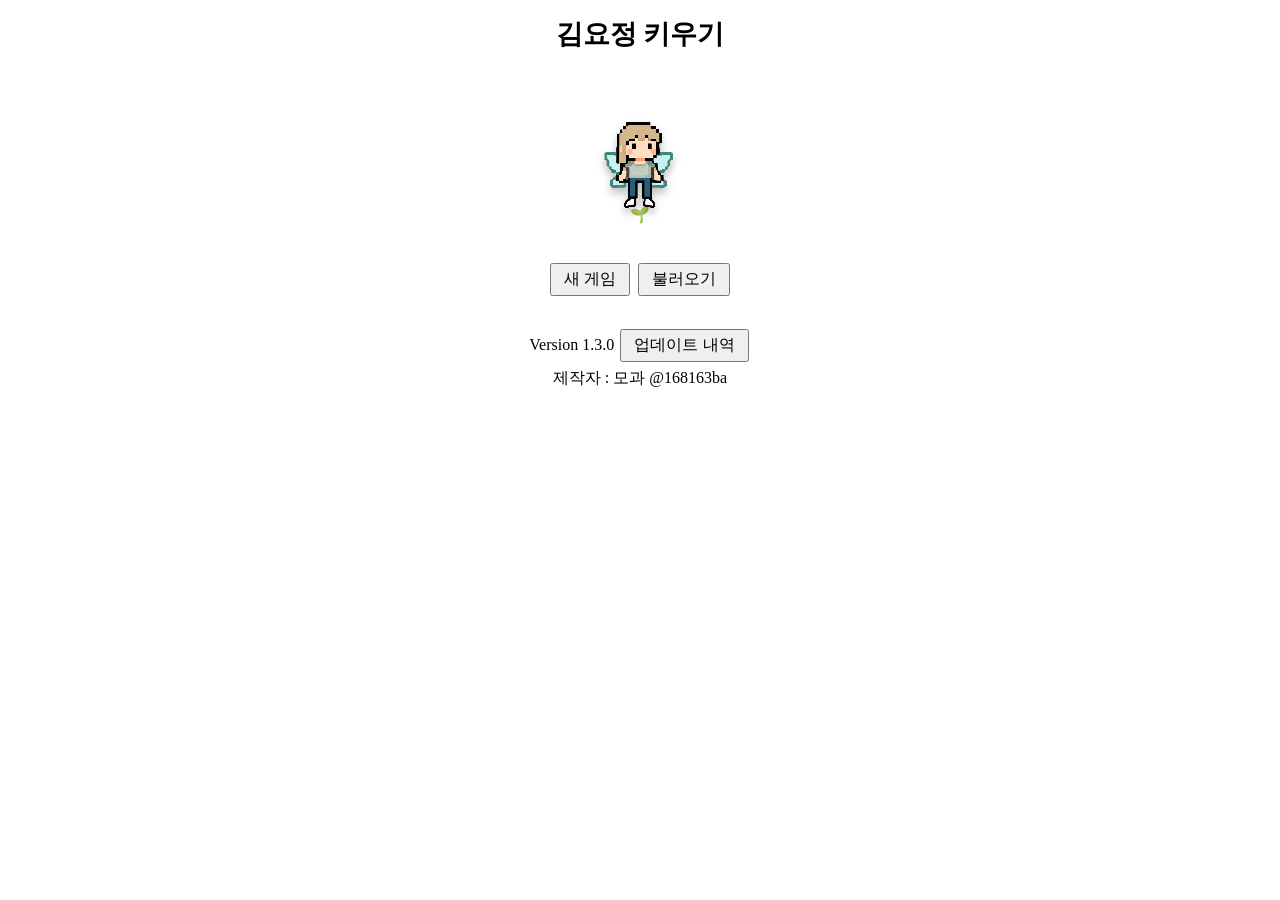
<file: index.html>
﻿<!doctype html>
<html lang="kor">
<head>
<meta charset="utf-8">
<meta name="viewport" content="width=device-width, initial-scale=1">
<title>김요정 키우기</title>	
<link rel="icon" type="image2/png" href="image2/favicon.png">
<link rel="stylesheet" href="style.css">
<script data-goatcounter="https://owlspu.goatcounter.com/count"
            async src="//gc.zgo.at/count.js"></script>
</head>

<body>
	<div class="title"><h1>김요정 키우기</h1></div>
	<div class="character">
		<div class="icons-top"></div>
			<div class="fairy-area">
				<div class="fairy">
					<img class="wing left" src="image2/lwing.png">
					<img class="wing right" src="image2/rwing.png">
					<img class="body" src="image2/body.png">
				</div>
				<div class="garden" id="garden-area">🌱</div>
			</div>
		<div class="icons-bottom"></div>
	</div>
	<div class="button">
		<!-- 새 게임: 데이터를 초기화하고 main.html로 이동 -->
		<button onclick="startNewGame()">새 게임</button>
		<!-- 불러오기: 기존 데이터로 main.html로 이동 -->
		<button onclick="loadGameAndRedirect()">불러오기</button>
	</div>
	<div class="intro">
		<br>
		Version 1.3.0
		<button onclick="document.getElementById('patch-notes').style.display='flex'">업데이트 내역</button>
			<div id="patch-notes" class="modal">
				<div class="modal-content">
				<h3>📢 v1.3.0 업데이트</h3>
				<p style="white-space: pre-line; text-align:left; line-height:1.6; letter-spacing: -0.1em;">
🌡️ 김요정이 <strong>너무 덥거나 추워</strong>하는 걸 느끼게 됐어요! 김요정이 힘들어하지 않게 옷을 잘 갈아입혀 주세요.
🌸 계절마다 자유롭게 뒀을 때 김요정이 하는 행동이 추가됐어요.
👕 김요정이 염색을 하고 <strong>새 옷 네 벌</strong>을 구매했어요. 옷장에서 확인해 보세요!
🏡 겨울의 정원 임대료가 <strong>10만</strong> 원 올랐어요.
🦟 너무 덥거나 너무 추운 날에는 김요정의 스탯이 무작위로 감소해요.
🍨 극한의 날씨에서만 발생하는 특별한 행동이 추가됐어요.
🌱 엔딩에 새로운 항목이 추가됐어요.
🐞 땅에 묻었을 때 날짜가 잘못 계산되던 문제를 수정했어요.
💤 의뢰를 받은 직후 갑자기 힘이 다하던 문제를 수정했어요.
✨ 그 외 소소한 것들을 다듬었어요.					
				</p>
				<button onclick="document.getElementById('patch-notes').style.display='none'">닫기</button>
				</div>
			</div><br>
		제작자 : 모과 @168163ba<br>
	</div>
	<script>
	function startNewGame() {
		localStorage.removeItem("kimFairySave"); // 저장 데이터 삭제
		window.location.href = "main.html";      // 게임 화면으로 이동
	}

	function loadGameAndRedirect() {
		if (localStorage.getItem("kimFairySave")) {
			window.location.href = "main.html";
		} else {
			alert("저장된 데이터가 없습니다.");
		}
	}
	</script>
</body>
</html>
</file>
<file: style.css>
﻿@charset "utf-8";
/* CSS Document */

@media (max-width: 768px) {
	body {
    	max-width:768px;
    	margin:auto;
		padding: 12px;
	}
	button {
		font-size: 24px;
		padding: 16px;
	}
	/* 모달창 공통 스타일 */
	.modal {
		display: none; 
		position: fixed; 
		top: 0; left: 0; 
		width: 100%; height: 100%; 
		background: rgba(0,0,0,0.7); 
		z-index: 2000;
		overflow-y: auto; /* 내용이 길 경우 스크롤 */
	}

	/* 모달 내부 컨텐츠 */
    .modal-content {
        width: 95%;
        margin: 40px auto;
        max-height: 85vh;
        overflow-y: auto;
    }
		.main-log {
		min-height: 4.2em;   /* 3줄 기준 */
		line-height: 1.4;
		display: flex;
		flex-direction: column;
		justify-content: center;
		text-align: center;
		}
}
h1 {
	font-size: 27px;
	margin: 12px;
}
h3 {
	font-size: 24px;
	margin: 12px;
	padding: 0px;
}

body {
	align-content: center;
	align-items: center;
	text-align: center;
	font-size: 16px;
	line-height: 1.8em;
}

div {
	flex: auto;
}

button {
	font-size: 16px;
	margin: 2px;
	padding: 4px 12px;
}


#help {
    position: relative;
	display: flex;
    align-content: center;
	flex-direction:column;
	align-items: center;
    font-size: 14px;
}

#money-table {
	margin: 8px;
	font-size: 13px;
	line-height: 1.5em;
}

.title {
}

.character{
    position:relative;
	display:flex;
    flex-direction:column;
    align-items:center;
    justify-content:center;
	height: 200px;
}

.icons-top {
    animation: float 2s infinite ease-in-out;
	padding: 12px;
}

.icons-bottom {
    animation: float 2s infinite ease-in-out;
	padding: 12px;
}


.gauge {
    width: 100px;
    height: 15px;
    border: 1px solid #333;
    background-color: #eee;
    display: inline-block;
    margin-left: 5px;
}
.gauge-fill {
    height: 100%;
    width: 100%; /* 이 값을 자바스크립트로 조절 */
	transition: width 0.3s ease; /* 부드럽게 움직이게 하는 효과 */
}

/* 개별 색상 지정 */
#hp-bar { background-color: #EB3434; } /* 빨간색 */
#fp-bar { background-color: #25C740; } /* 초록색 */
#sp-bar { background-color: #f06595; } /* 분홍색 */

/* 1. 기본은 무조건 안 보이게 */
.modal {
    display: none;
    position: fixed;
    top: 0;
    left: 0;

    width: 100%;
    height: 100%;

    background: rgba(0, 0, 0, 0.7);

    justify-content: center;
    align-items: center;

    overflow-y: auto;
    z-index: 2000;
}

.modal-content {
    width: 90%;
    max-width: 450px;

    background: white;
    color: black;

    padding: 20px;
    border-radius: 10px;

    box-sizing: border-box;
}

#closet-buttons {
    display: grid;
    grid-template-columns: repeat(2, 1fr);
    gap: 5px;
}

#closet-buttons button {
    width: 100%;
}


/* 김요정 */
.fairy-area{
    display:flex;
    flex-direction:column;
    align-items:center;
	padding: 20px;
}

.fairy{
    position:relative;
    width:128px;
    height:110px;
    margin:0 auto;
    animation:
        float 2.6s ease-in-out infinite;
	filter: drop-shadow(0 5px 4px rgba(0,0,0,.25));
}

.halo{
    position:absolute;
    width:140px;
	height: 128px;
	left: -10px;
    z-index:1;
}

/* 공통 */
.fairy img{
    position:absolute;
    image-rendering:pixelated;
}
/* 몸 */
.body{
	width:80px;
    left:24px;
    top:26px;
    z-index:3;
}
/* 왼쪽 날개 */
.left{
	width: 80px;
    left:24px;
    top:32px;
    transform-origin:right center;
    animation:
        leftWing 0.75s ease-in-out infinite;
}
/* 오른쪽 날개 */
.right{
	width: 80px;
    left:24px;
    top:32px;
    transform-origin:left center;
    animation:
        rightWing 0.75s ease-in-out infinite;
}

/* 날개 */
@keyframes leftWing{
	0%   { transform:rotate(-5deg); }
	50%  { transform:rotate(5deg); }
	100% { transform:rotate(-5deg); }
}
@keyframes rightWing{
	0%   { transform:rotate(5deg); }
	50%  { transform:rotate(-5deg); }
	100% { transform:rotate(5deg); }
}
/* 몸 둥실 */
@keyframes float{
	0%{
	transform:
	translate(0px,0px);
	}
	25%{
	transform:
	translate(-1px,-2px);
	}
	50%{
	transform:
	translate(0px,-5px);
	}
	75%{
	transform:
	translate(1px,-2px);
	}
	100%{
	transform:
	translate(0px,0px);
	}
}
</file>
